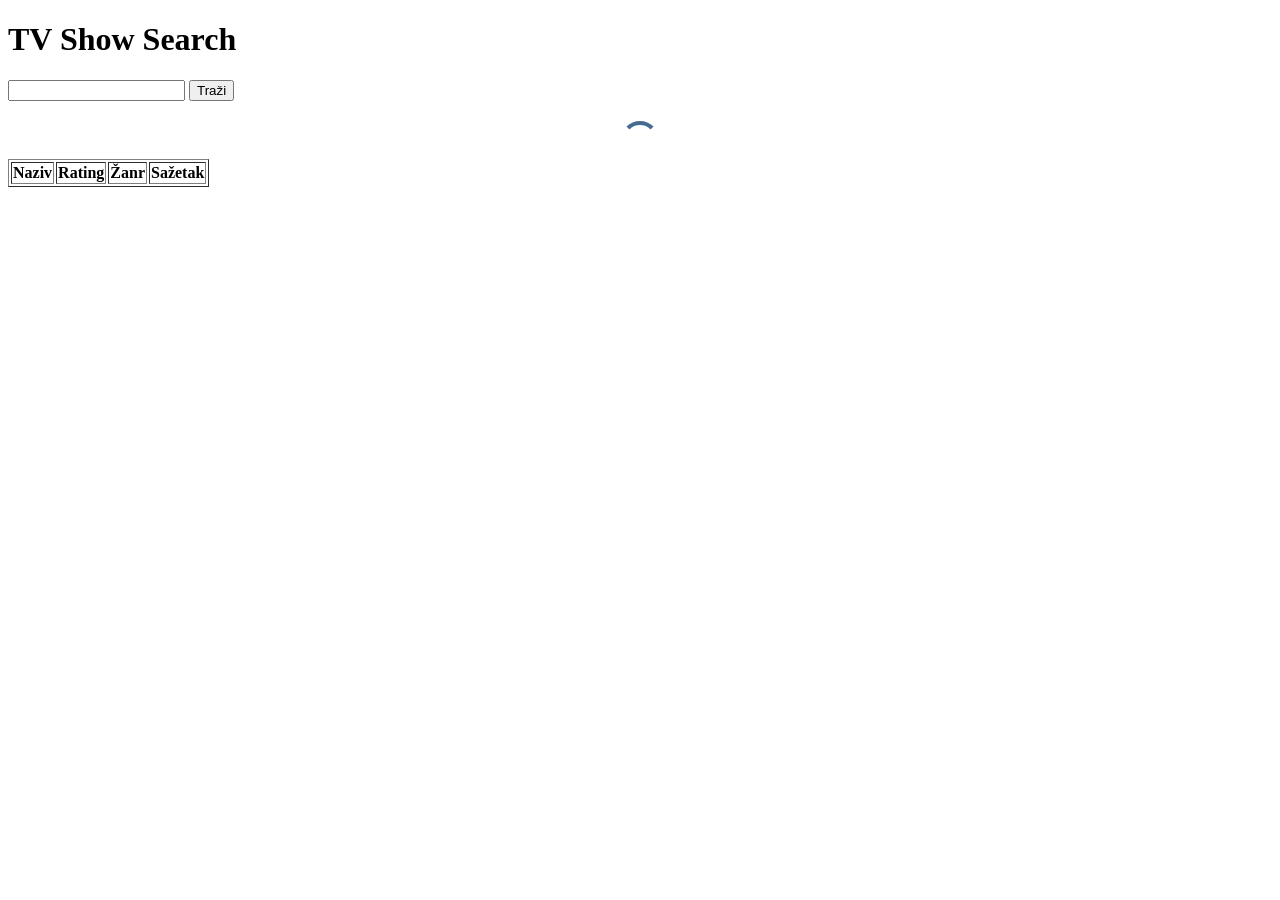
<file: 09.10.23 ispit/index.html>
<!DOCTYPE html>
<html lang="en">
  <head>
    <meta charset="UTF-8" />
    <meta name="viewport" content="width=device-width, initial-scale=1.0" />
    <title>Document</title>
    <style>
      .loader {
        border: 4px solid rgba(255, 255, 255, 0.3);
        border-top: 4px solid #456b93;
        border-radius: 50%;
        width: 30px;
        height: 30px;
        animation: spin 1s linear infinite;
        margin: 0 auto;
        margin-top: 20px;
      }
      @keyframes spin {
        0% {
          transform: rotate(0deg);
        }
        100% {
          transform: rotate(360deg);
        }
      }
    </style>
  </head>
  <body>
    <h1>TV Show Search</h1>
    <input id="showInput" type="text" />
    <button class="search">Traži</button>
    <div id="loading">
      <div class="loader"></div>
    </div>
    <table border="1">
      <thead>
        <tr>
          <th>Naziv</th>
          <th>Rating</th>
          <th>Žanr</th>
          <th>Sažetak</th>
        </tr>
      </thead>
      <tbody></tbody>
    </table>
  </body>
  <script src="script.js"></script>
</html>
</file>
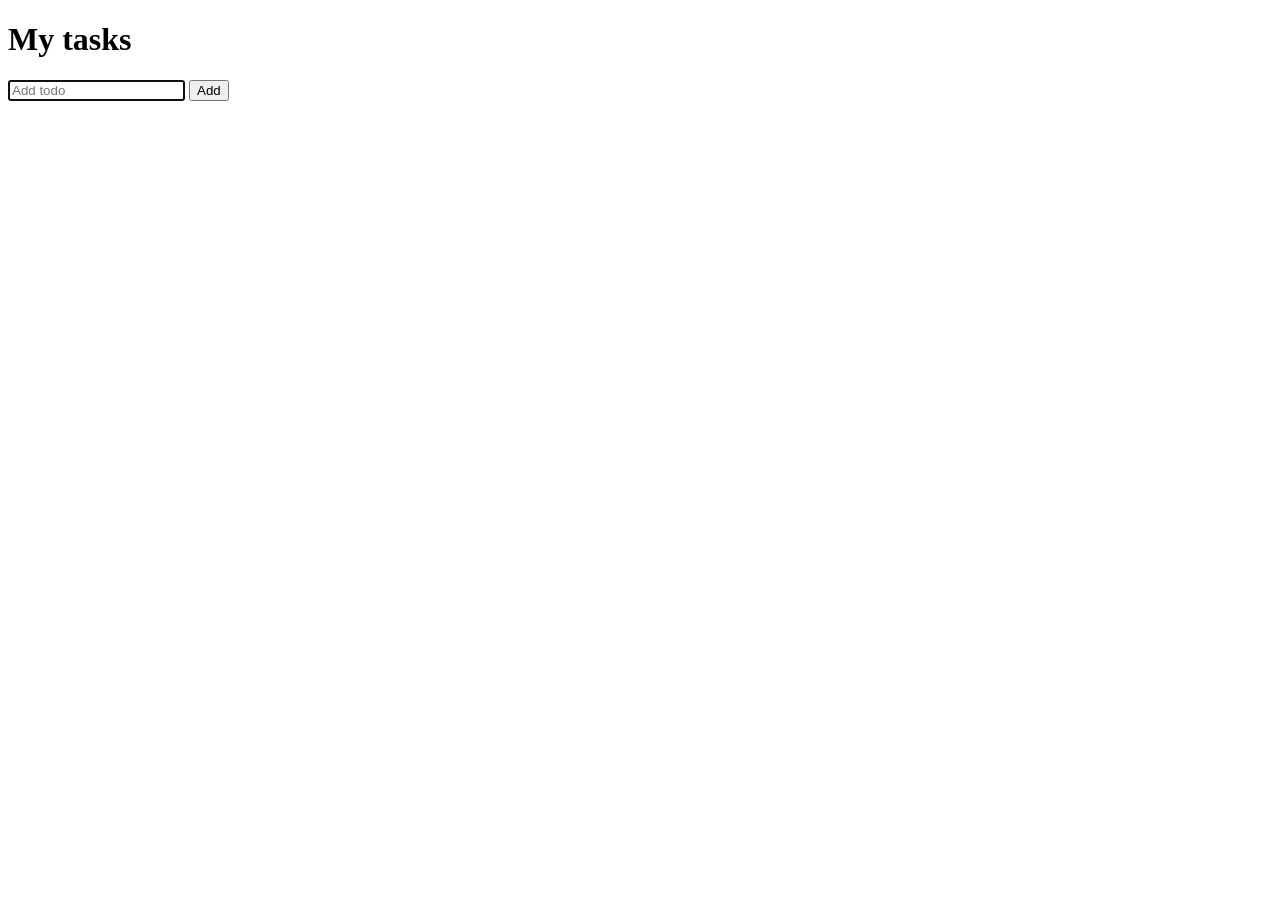
<file: 29.09.23/index.html>
<!DOCTYPE html>
<html lang="en">
  <head>
    <meta charset="UTF-8" />
    <meta name="viewport" content="width=device-width, initial-scale=1.0" />
    <title>Todo app</title>
    <link rel="stylesheet" href="style.css" />
  </head>
  <body>
    <header class="header">
      <h1>My tasks</h1>
      <input placeholder="Add todo" autofocus />
      <button class="addButton">Add</button>
    </header>
    <main>
      <ul class="todoList"></ul>
    </main>
    <script src="script.js"></script>
  </body>
</html>

<!-- 
    Zadatak:
    Kreiranje shopping liste, element se dodaje u listu klikom na gumb Add
    Za svaki element koji dodajemo u listu upisujemo ime iz polja Input, i svakom elementu dodajemo iza njega, crvenu gumb koji služi za brisanje elementa iz liste.

    Koraci: 
    1. Pohraniti u varijablu vrijednost polja "input"
    2. Pohraniti u varijablu lokaciju, klasu, koja se nalazi na gumbu button
    3. pohraniti u varijablu lokaciju UL elementa kako bi mu pridodali naknadno LI elemente koje kreiramo klikom na gumb.

 -->
</file>
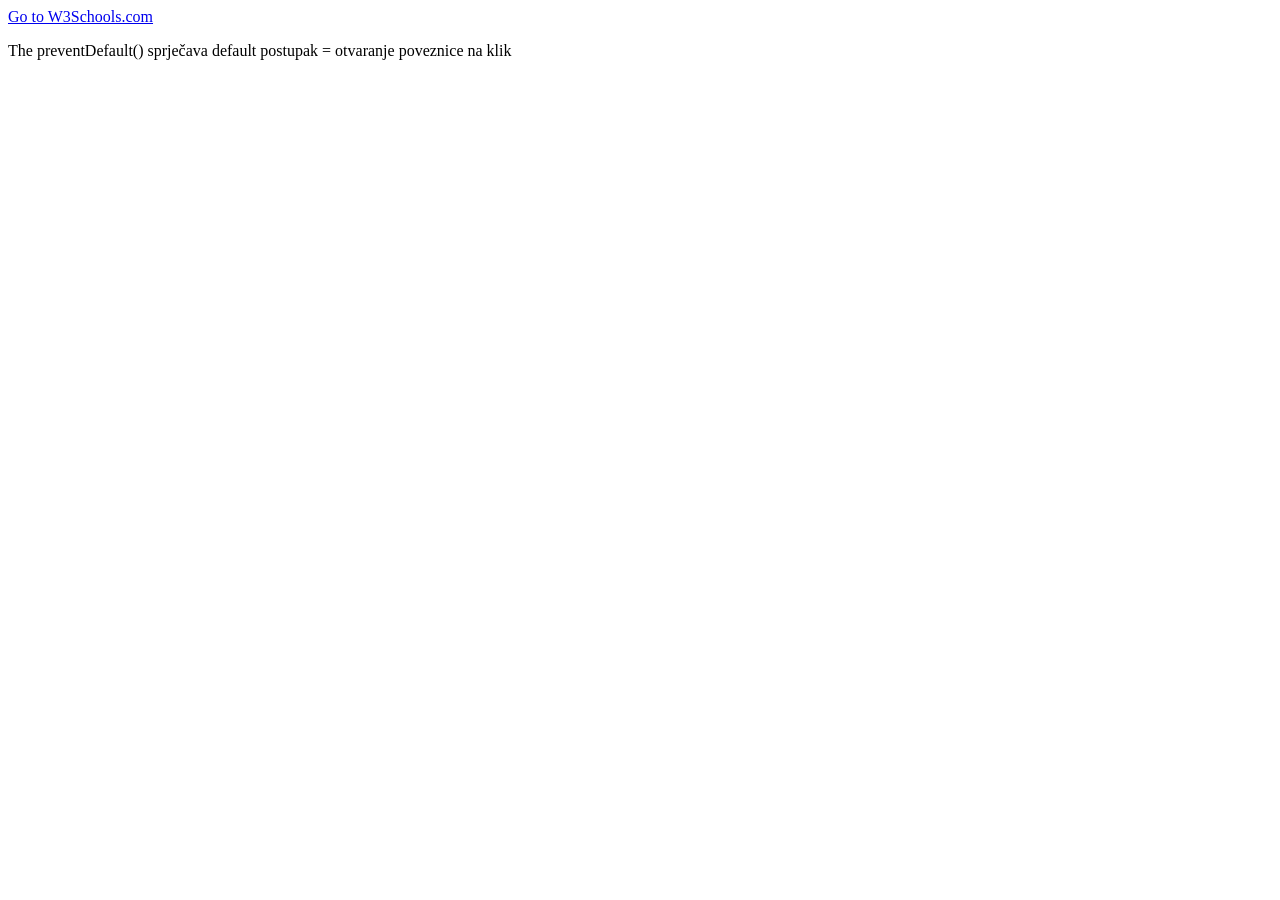
<file: 15.09.23/stopiranje.html>
<!DOCTYPE html>
<html lang="en">
  <head>
    <meta charset="UTF-8" />
    <meta name="viewport" content="width=device-width, initial-scale=1.0" />
    <title>Document</title>
  </head>
  <body>
    <!-- preventDefault: https://www.w3schools.com/jsref/event_preventdefault.asp -->
    <a id="myAnchor" href="https://w3schools.com/">Go to W3Schools.com</a>

    <p>
      The preventDefault() sprječava default postupak = otvaranje poveznice na
      klik
    </p>

    <script>
      document
        .getElementById("myAnchor")
        .addEventListener("click", function (event) {
          event.preventDefault();
        });
    </script>

    <!-- 
stopPropagation: https://www.w3schools.com/jsref/event_stoppropagation.asp
Zaustavljanje širenja eventa odozdo prema gore ili odozgo prema dolje.
<style>
div {
  padding: 50px;
  background-color: rgba(255, 0, 0, 0.2);
  text-align: center;
  cursor: pointer;
}
</style>

<h1>The stopPropagation() Method</h1>

<p>Click DIV 1:</p>
<div onclick="func2()">DIV 2
  <div onclick="func1(event)">DIV 1</div>
</div>

Stop propagation:
<input type="checkbox" id="check">

<p></p>

<p>Because DIV 1 is inside Div 2, both DIVs get clicked when you click on DIV 1.</p>
<p>Check the stop propagation checkbox, and try again.</p>
<p>The stopPropagation() method allows you to prevent propagation of the current event.</p>

<script>
function func1(event) {
  alert("DIV 1");
  if (document.getElementById("check").checked) {
    event.stopPropagation();
  }
}

function func2() {
  alert("DIV 2");
}
</script>-->
  </body>
</html>
</file>
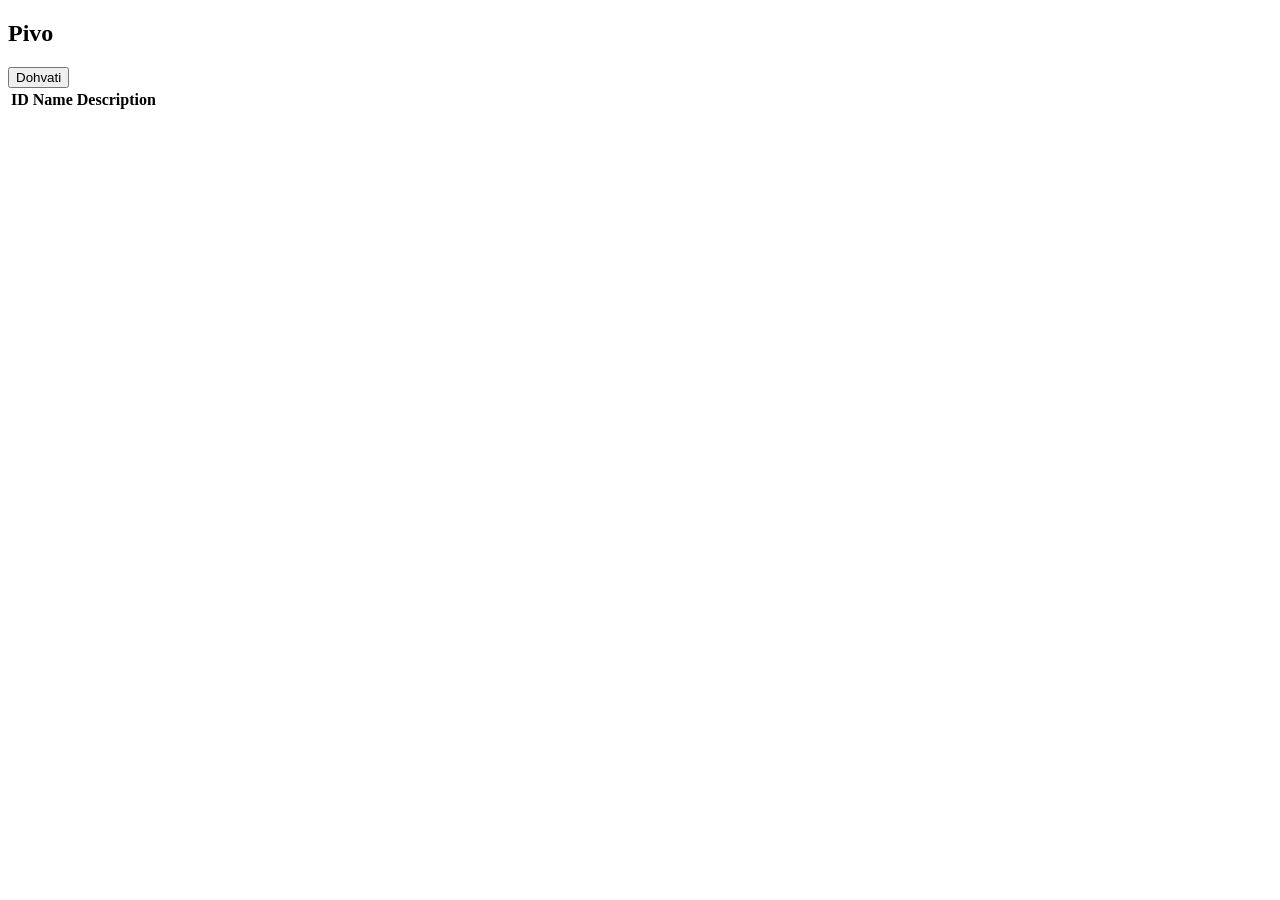
<file: 21.09.23/apiFetch.html>
<!-- https://developer.mozilla.org/en-US/docs/Web/API/Fetch_API/Using_Fetch 
https://developer.mozilla.org/en-US/docs/Web/API/fetch
-->

<!DOCTYPE html>
<html lang="en">
  <head>
    <meta charset="UTF-8" />
    <meta http-equiv="X-UA-Compatible" content="IE=edge" />
    <meta name="viewport" content="width=device-width, initial-scale=1.0" />
    <title>API</title>
  </head>
  <body>
    <h2>Pivo</h2>
    <button class="search">Dohvati</button>
    <table id="results">
      <thead>
        <tr>
          <th>ID</th>
          <th>Name</th>
          <th>Description</th>
        </tr>
      </thead>
      <tbody></tbody>
    </table>
    <script src="apiFetch.js"></script>
  </body>
</html>
</file>
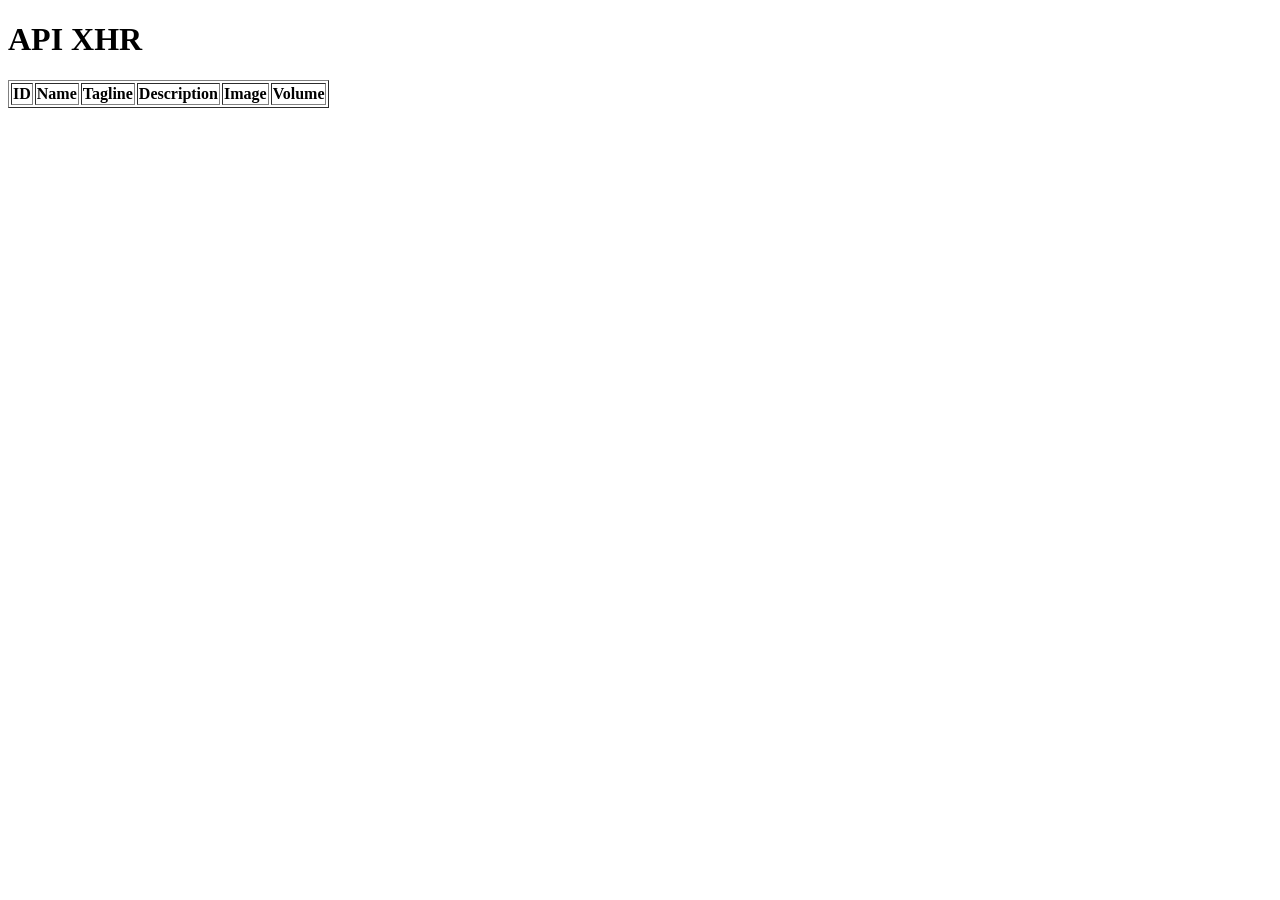
<file: 21.09.23/apiXHR.html>
<!DOCTYPE html>
<html lang="en">
  <head>
    <meta charset="UTF-8" />
    <meta name="viewport" content="width=device-width, initial-scale=1.0" />
    <title>Document</title>
  </head>
  <body>
    <h1>API XHR</h1>
    <table id="responseTable" border="1">
      <thead>
        <tr>
          <th>ID</th>
          <th>Name</th>
          <th>Tagline</th>
          <th>Description</th>
          <th>Image</th>
          <th>Volume</th>
        </tr>
      </thead>
      <tbody>
        <!-- Prikaz podataka -->
      </tbody>
    </table>

    <script>
      var request = new XMLHttpRequest();
      request.open("GET", "https://api.punkapi.com/v2/beers", true);

      request.onload = function () {
        if (request.status === 200) {
          var responseData = JSON.parse(request.responseText);
          var tableBody = document
            .getElementById("responseTable")
            .getElementsByTagName("tbody")[0];

          for (var i = 0; i < responseData.length; i++) {
            var row = tableBody.insertRow(i);

            var idCell = row.insertCell(0);
            var titleCell = row.insertCell(1);
            var completedCell = row.insertCell(2);
            var descriptionCell = row.insertCell(3);
            var imageCell = row.insertCell(4);
            var volumeCell = row.insertCell(5);

            idCell.innerHTML = responseData[i].id;
            titleCell.innerHTML = responseData[i].name;
            completedCell.innerHTML = responseData[i].tagline;
            descriptionCell.innerHTML = responseData[i].description;
            imageCell.innerHTML = `<img src="${responseData[i].image_url}" alt="${responseData[i].name}">`;
            volumeCell.innerHTML = responseData[i].volume.value;
          }
        } else {
          console.error("Greška " + request.status);
        }
      };

      request.send();
    </script>
  </body>
</html>

<!-- https://developer.mozilla.org/en-US/docs/Web/API/XMLHttpRequest 
https://developer.mozilla.org/en-US/docs/Web/API/XMLHttpRequest/responseText -->
</file>
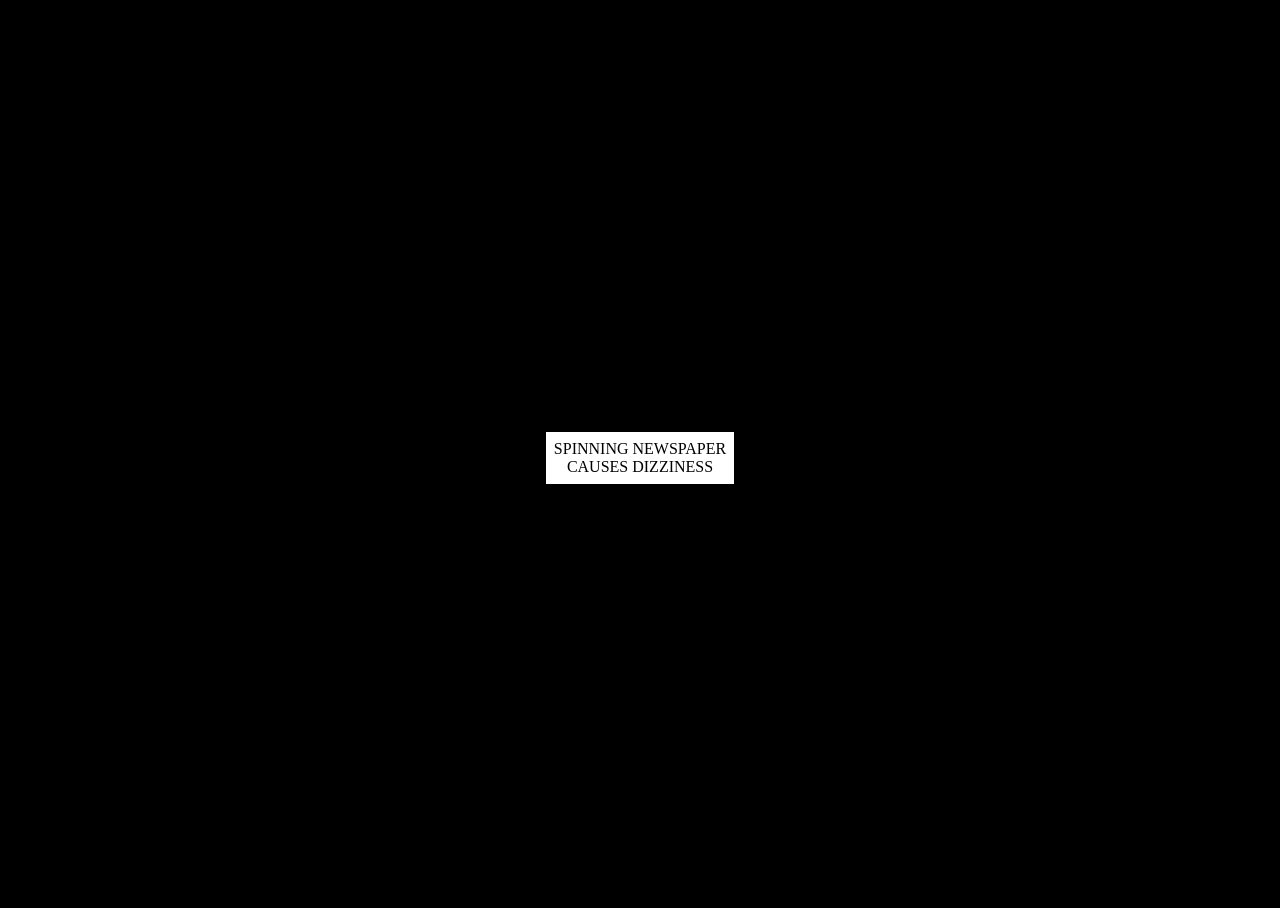
<file: 27.09.23/animacija2.html>
<!DOCTYPE html>
<html lang="en">
  <head>
    <meta charset="UTF-8" />
    <meta http-equiv="X-UA-Compatible" content="IE=edge" />
    <meta name="viewport" content="width=device-width, initial-scale=1.0" />
    <title>Animate</title>
    <style>
      html,
      body {
        height: 100%;
      }

      body {
        display: flex;
        justify-content: center;
        align-items: center;
        background-color: black;
      }

      .newspaper {
        padding: 0.5rem;
        text-transform: uppercase;
        text-align: center;
        background-color: white;
        cursor: pointer;
      }
    </style>
  </head>
  <body>
    <div class="newspaper">Spinning newspaper<br />causes dizziness</div>
    <script>
      const newspaperSpinning = [
        { transform: "rotate(0) scale(1)" },
        { transform: "rotate(360deg) scale(0)" },
      ];

      const newspaperTiming = {
        duration: 2000,
        iterations: 1,
      };

      const newspaper = document.querySelector(".newspaper");

      newspaper.addEventListener("click", () => {
        newspaper.animate(newspaperSpinning, newspaperTiming);
      });
    </script>
  </body>
</html>
</file>
<file: 29.09.23/style.css>
.removeButton {
  display: inline-block;
  width: 10px;
  height: 10px;
  background: red;
}

.todoList li {
  list-style-type: none;
}

.todoList li.done {
  text-decoration: line-through;
}
</file>
